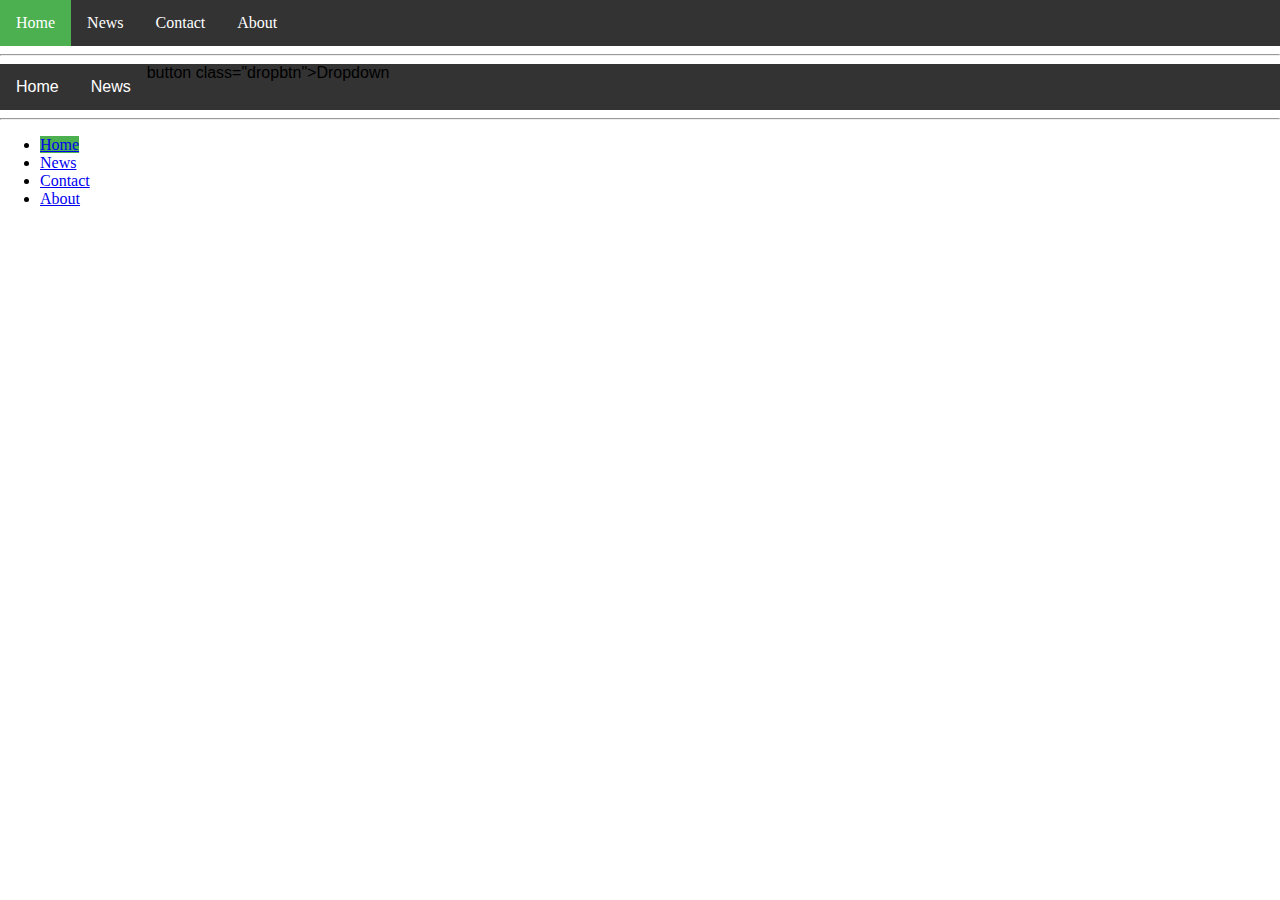
<file: day 15/index.html>
<!DOCTYPE html>
<html>
    <head>
        <title>Lesson 15 - Pt2</title>
        <link rel="stylesheet" type="text/css" href="css/style.css">
    </head>
    <body>
        <ul id="horizontal-menu">
           <li><a class="active" href="#home">Home</a></li>
           <li><a href="#news">News</a></li>
           <li><a href="#contact">Contact</a></li>
           <li><a href="#about">About</a></li>
        </ul>


        <hr>


        <div class="navbar">
          <a href="#home">Home</a>
          <a href="#news">News</a>
          <div class="dropdown">
            button class="dropbtn">Dropdown</button>
            <div class="dropdown-content"> 
              <div class="row">
                <div class="column">
                  <h3>Submenu 1</h3>
                  <a href="#">Link 1</a>
                  <a href="#">Link 2</a>
                  <a href="#">Link 3</a>
                </div>
                <div class="column">
                  <h3>Submenu 2</h3>
                  <a href="#">Link 1</a>
                  <a href="#">Link 2</a>
                  <a href="#">Link 3</a>
                </div>
                <div class="column">
                  <h3>Submenu 3</h3>
                  <a href="#">Link 1</a>
                  <a href="#">Link 2</a>
                  <a href="#">Link 3</a>
                </div>
              </div>
            </div>
          </div> 
        </div>


         <hr>
         <ul id="vertical-menu">
            <li><a class="active" href="#home">Home</a></li>
            <li><a href="#news">News</a></li>
            <li><a href="#contact">Contact</a></li>
            <li><a href="#about">About</a></li>
         </ul>
 
 
 
 
     </body>
 </html>
</file>
<file: day 15/css/style.css>
body {
    margin: 0;
  }
  
  
  * {
    box-sizing: border-box;
  }
  
  
  /*Horizontal Menu*/
  
  
  #horizontal-menu {
    list-style-type: none;
    margin: 0;
    padding: 0;
    overflow: hidden;
    background-color: #333;
  }
  
  
  #horizontal-menu li {
    float: left;
  }
  
  
  #horizontal-menu li a {
    display: block;
    color: white;
    text-align: center;
    padding: 14px 16px;
    text-decoration: none;
  }
  
  
  #horizontal-menu li a:hover:not(.active) {
    background-color: #111;
  }
  .active {
    background-color: #4CAF50;
  }
  
  
  /*Mega Menu*/
  
  
  .navbar {
    overflow: hidden;
    background-color: #333;
    font-family: Arial, Helvetica, sans-serif;
  }
  
  
  .navbar a {
    float: left;
    font-size: 16px;
    color: white;
    text-align: center;
    padding: 14px 16px;
    text-decoration: none;
  }
  
  
  .dropdown {
    float: left;
    overflow: hidden;
  }
  
  
  .dropdown .dropbtn {
    font-size: 16px;  
    border: none;
    outline: none;
    color: white;
    padding: 14px 16px;
    background-color: inherit;
    font: inherit;
    margin: 0;
  }
  .navbar a:hover, .dropdown:hover .dropbtn {
    background-color: #4CAF50;
  }
  
  
  .dropdown-content {
    display: none;
    position: absolute;
    background-color: #f9f9f9;
    width: 100%;
    left: 0;
    box-shadow: 0px 8px 16px 0px rgba(0,0,0,0.2);
    z-index: 1;
  }
  
  
  
  .dropdown:hover .dropdown-content {
    display: block;
  }
  
  
  
  .column {
    float: left;
    width: 33.33%;
    padding: 10px;
    background-color: #ccc;
    height: 250px;
  }

  .column a {
    float: none;
    color: black
    padding 16px
    text-decoratio
    displayblock
    text-align:left
  }

  .column a:hover{
    content: "";
    display:table;
    clear: both;
  }

  #vertical-
</file>
